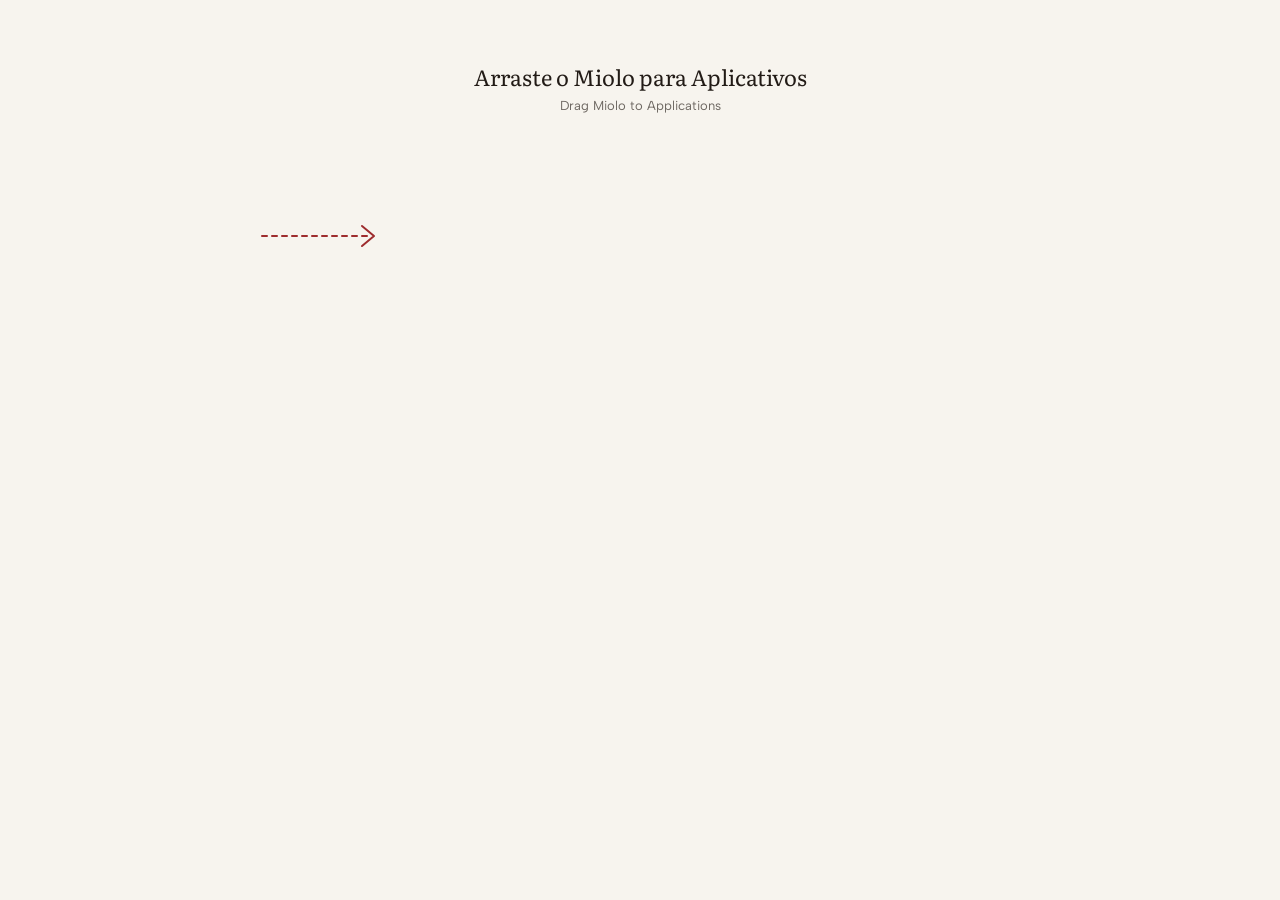
<file: macos/dmg-background.html>
<!doctype html>
<!-- Source for the .dmg window background; macos/dmg.sh renders it at 640 × 400 (and 2×). -->
<html lang="pt-BR">
  <head>
    <meta charset="utf-8" />
    <link
      href="https://fonts.googleapis.com/css2?family=Albert+Sans:wght@500&family=Literata:opsz,wght@7..72,400&display=swap"
      rel="stylesheet"
    />
    <style>
      html,
      body {
        margin: 0;
        width: 640px;
        height: 400px;
        overflow: hidden;
        background: oklch(0.968 0.009 84);
        color: oklch(0.23 0.014 60);
        font-family: 'Albert Sans', sans-serif;
      }
      h1 {
        position: absolute;
        top: 64px;
        width: 100%;
        margin: 0;
        text-align: center;
        font:
          400 22px/1.2 'Literata',
          serif;
      }
      p {
        position: absolute;
        top: 98px;
        width: 100%;
        margin: 0;
        text-align: center;
        font-size: 13px;
        color: oklch(0.52 0.012 64);
      }
      svg {
        position: absolute;
        left: 0;
        top: 0;
      }
    </style>
  </head>
  <body>
    <!-- the text sits on top; the app icon at x 170 and Applications at x 470, centred on y 236 -->
    <svg width="640" height="400" viewBox="0 0 640 400" fill="none">
      <path
        d="M262 236H372"
        stroke="oklch(0.47 0.15 24)"
        stroke-width="2"
        stroke-dasharray="5 5"
        stroke-linecap="round"
      />
      <path
        d="M362 226l12 10-12 10"
        stroke="oklch(0.47 0.15 24)"
        stroke-width="2"
        stroke-linecap="round"
        stroke-linejoin="round"
      />
    </svg>
    <h1>Arraste o Miolo para Aplicativos</h1>
    <p>Drag Miolo to Applications</p>
  </body>
</html>
</file>
